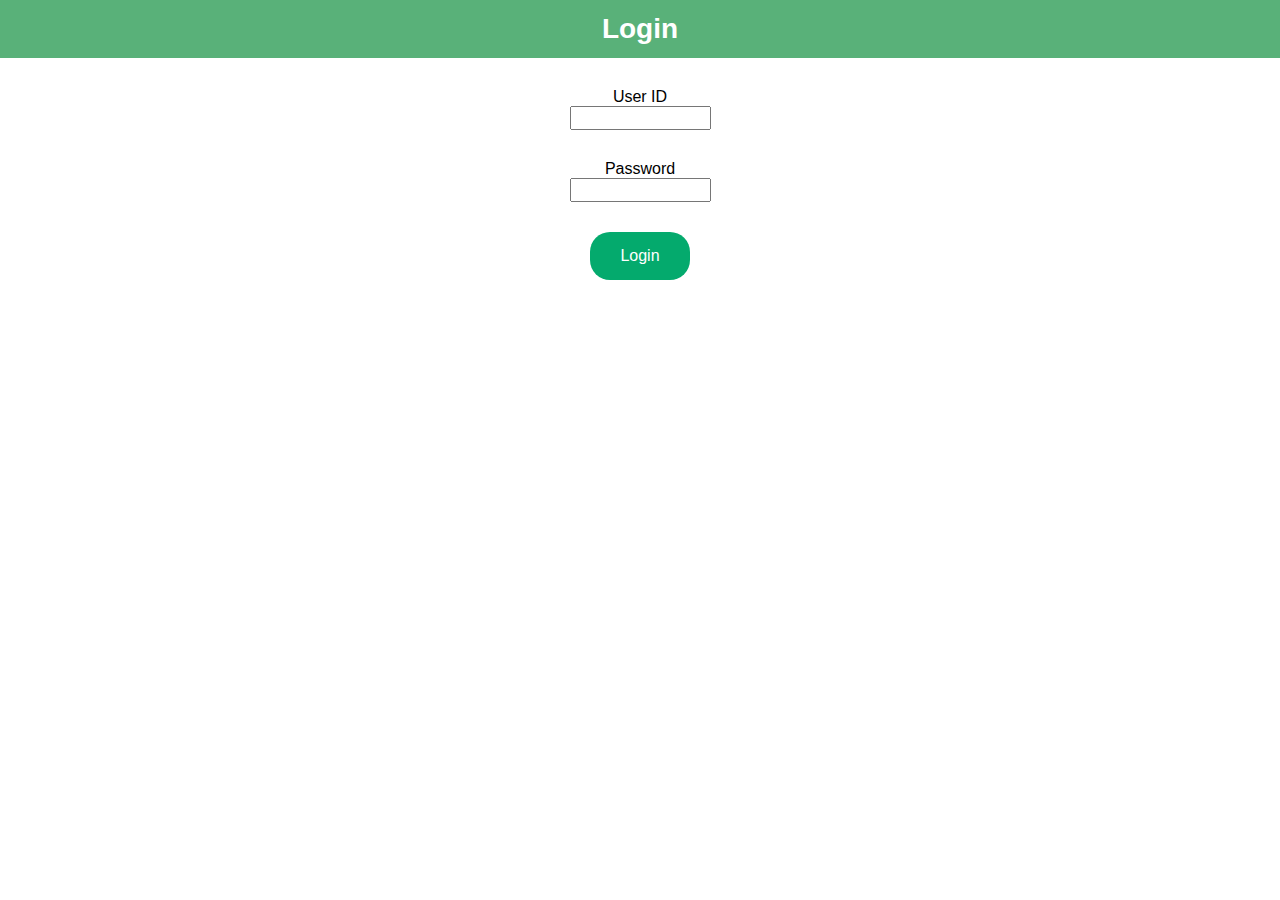
<file: data/index.html>
<!Doctype html>

<html lang="en">
  <head>
	<title>login</title>
    <meta charset="UTF-8">
    <meta name="viewport" content="width=device-width, initial-scale=1.0">
    <link rel="stylesheet" href="static/style.css">

    <script>
      function login() {
	  var xml = new XMLHttpRequest();

	  var data = JSON.stringify({
	      userid: document.getElementById("userid").value,
	      pass: document.getElementById("pass").value
	  });

	  xml.onreadystatechange = function() {
	      if(this.status === 200 && this.readyState === 4) {
		  data = JSON.parse(this.responseText)
		  console.log(data);
		  if (data.status !== "ok") {
		      alert("Incorrect login credentials");
		      return;
		  }
		  window.location = "http://"+location.hostname+"/home";
	      }
	  };

	  xml.open("POST", "/login");
	  xml.setRequestHeader("Content-Type", "application/json");
	  xml.send(data);
	  console.log(data);
      }

    </script>

  </head>
  <body>

    <!-- action bar -->
    <span class="actionbar">
      <span></span>
      <span><strong>Login</strong></span>
      <span></span>
    </span>

    <!-- page content -->

      <div class="login-card">
			<div class="min-box">
			<label for="userid">User ID</label><br>
			<input type="text" id="userid" name="userid" required
				minlength="4" maxlength="12" size="12"> <br>
			</div>

			<div class="min-box">
			<label for="pass">Password</label><br>
			<input type="password" id="pass" name="pass" required
				minlength="4" maxlength="12" size="12"> <br>
			</div>

			<div class="min-box">
			<button onclick="login()">Login</button>
			</div>
      </div>

  </body>
</html>
</file>
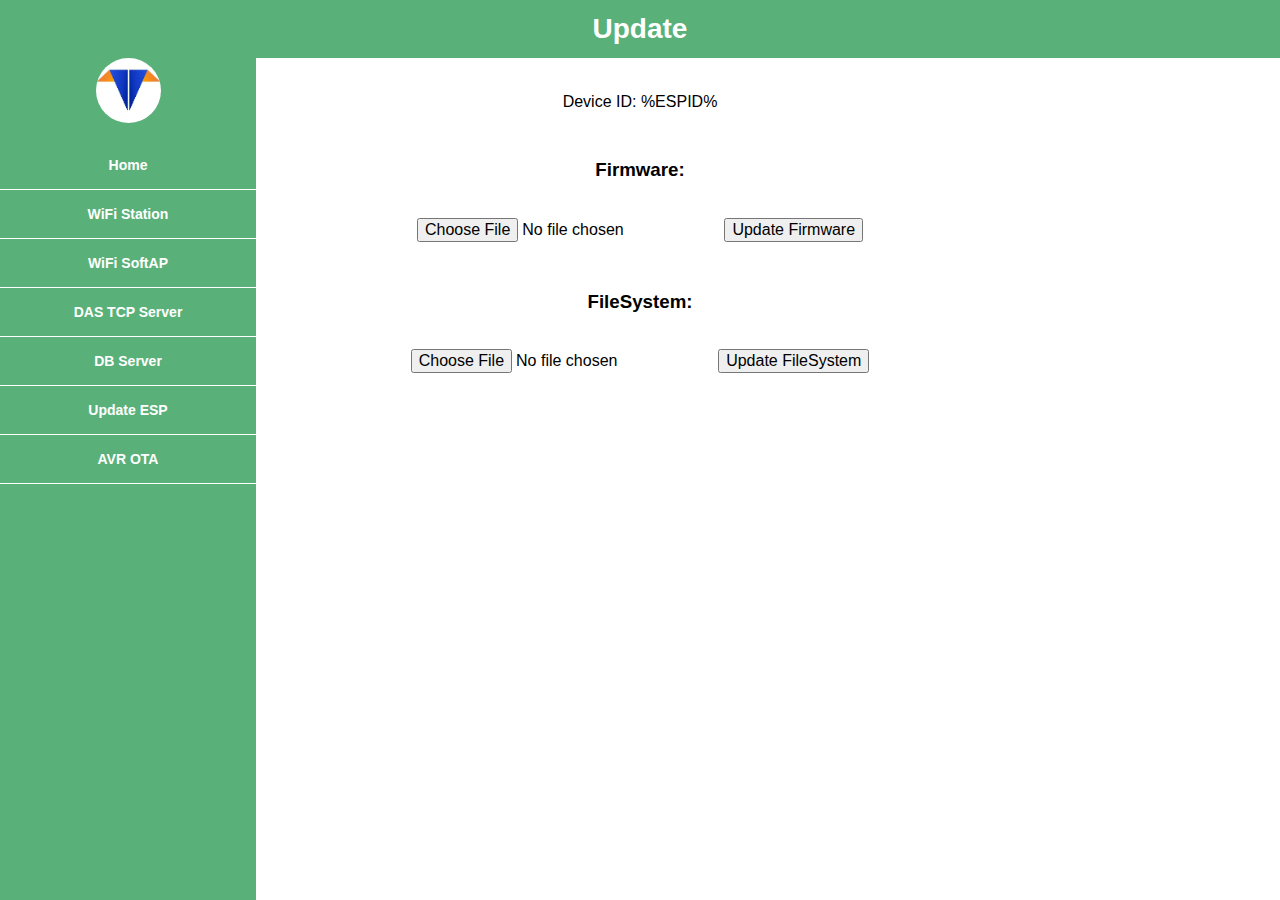
<file: data/update.html>
<!Doctype html>

<html lang="en">
  <head>
    <title>update</title>
    <meta charset="UTF-8">
    <meta name="viewport" content="width=device-width, initial-scale=1.0">
    <link rel="stylesheet" href="static/style.css">

    <script>
      function connect() {
	  var xml = new XMLHttpRequest();

	  xml.onreadystatechange = function() {
	      if(this.status === 200 && this.readyState === 4) {
		  console.log("<META http-equiv=\"refresh\" content=\"15;URL=/\">Update Success! Rebooting...");
	      }
	  };

	  xml.open("POST", "/settings");
	  xml.setRequestHeader("Content-Type", "application/json");
	  xml.send(data);
      }

    </script>

  </head>
  <body>
    <!-- action bar -->
    <span class="actionbar">
      <span></span>
      <span><strong>Update</strong></span>
      <span></span>
    </span>
    
    <!-- side menu bar -->
    <div id="mySidenav" class="sidenav">
      <img src="static/tn-Logo.jpg" alt="profile_picture">
      <br>
      <a href="/home">Home</a>
      <a href="/wifistation">WiFi Station</a>
      <a href="/wifisoftap">WiFi SoftAP</a>
	  <a href="/dasconfig">DAS TCP Server</a>
	  <a href="/dbconfig">DB Server</a>
	  <a href="/update">Update ESP</a>
		<a href="/pgm">AVR OTA</a>
	</div>

    <!-- page content -->

      <div class="card">

            <div class="min-box">
              <span>Device ID:</span>
              <span id='mode'>%ESPID%</span>
            </div>

            <div class="min-box">
              <form method='POST' action='' enctype='multipart/form-data'>
                <h3>Firmware:</h3><br>
                <input type='file' accept='.bin,.bin.gz' name='firmware'>
                <input type='submit' value='Update Firmware'>
            </form>
            </div>

            <div class="min-box">
              <form method='POST' action='' enctype='multipart/form-data'>
                <h3>FileSystem:</h3><br>
                <input type='file' accept='.bin,.bin.gz' name='filesystem'>
                <input type='submit' value='Update FileSystem'>
            </form>
            </div>
      </div>

  </body>
</html>
</file>
<file: data/static/style.css>
*,
:after,
:before {
  -webkit-box-sizing: border-box;
  box-sizing: border-box
}

.actionbar {
  background-color: #59b179;
  color: #ffffff;
  display: flex;
  font: 28px sans-serif;
  justify-content: space-between;
  padding: 1%
}

.btn {
  border: 0;
  cursor: pointer;
  font: 700 1.2rem/1.5 'Roboto Slab', sans-serif;
  letter-spacing: .05rem;
  padding: 1em 2em
}

.btn:focus {
  outline: 2px dotted #55d7dc
}

.card {
  background-color: white;
  /* margin-left:25%; */
  margin-top: 25px;
  text-align: center;
}

.draw-cancelborder:hover {
  color: #993d3d
}

.draw-cancelborder:hover::after,
.draw-cancelborder:hover::before {
  border-color: #993d3d;
  height: 100%;
  transition: border-color 0s, width .25s, height .25s;
  width: 100%
}

.draw-upborder,
.draw-cancelborder {
  position: relative;
  transition: color .25s .08333s
}

.draw-upborder::after,
.draw-cancelborder::after {
  border-right-width: 4px;
  border-top-width: 4px
}

.draw-upborder::after,
.draw-upborder::before,
.draw-cancelborder::after,
.draw-cancelborder::before {
  border: 0 solid transparent;
  bottom: 0;
  box-sizing: border-box;
  content: '';
  height: 0;
  pointer-events: none;
  position: absolute;
  right: 0;
  width: 0
}

.draw-upborder::before,
.draw-cancelborder::before {
  border-bottom-width: 4px;
  border-left-width: 4px
}

.draw-upborder:hover {
  color: #ffe593
}

.draw-upborder:hover::after,
.draw-cancelborder:hover::after {
  transition-delay: 0s, .25s, 0s
}

.draw-upborder:hover::after,
.draw-upborder:hover::before {
  border-color: #ffe593;
  height: 100%;
  transition: border-color 0s, width .25s, height .25s;
  width: 100%
}

.draw-upborder:hover::before,
.draw-cancelborder:hover::before {
  transition-delay: 0s, 0s, .25s
}

.inputfile+label {
  cursor: pointer;
  display: inline-block;
  font-size: 1.25rem;
  font-weight: 700;
  max-width: 80%;
  overflow: hidden;
  padding: .625rem 1.25rem;
  text-overflow: ellipsis;
  white-space: nowrap
}

.inputfile+label svg {
  fill: currentColor;
  height: 1em;
  margin-right: .25em;
  margin-top: -.25em;
  vertical-align: middle;
  width: 1em
}

.inputfile:focus+label {
  outline: 1px dotted #000;
  outline: -webkit-focus-ring-color auto 5px
}

.inputfile_fin+label {
  background-color: #f1e5e6;
  border: 1px solid #1f2739;
  color: #1f2739;
  padding: 0
}

.inputfile_fin+label span {
  display: inline-block;
  min-height: 2em;
  overflow: hidden;
  text-overflow: ellipsis;
  vertical-align: top;
  white-space: nowrap;
  width: 200px
}

.inputfile_fin+label span,
.inputfile_fin+label strong {
  padding: .625rem 1.25rem
}

.inputfile_fin+label strong {
  background-color: #59b179;
  color: #f1e5e6;
  display: inline-block;
  height: 100%
}

.inputfile_fin+label:hover strong,
.inputfile_fin:focus+label strong {
  background-color: #336ec7;
  background-color: #d17f38
}

.inputfile_fin+label:hover,
.inputfile_fin:focus+label {
  border-color: #1966af;
  border-color: #d17f38
}

.js .inputfile {
  height: .1px;
  opacity: 0;
  overflow: hidden;
  position: absolute;
  width: .1px;
  z-index: -1
}

.login-card {
  background-color: white;
  margin-top: 20px;
  text-align: center;
}

.min-box {
  border-radius: 20px;
  margin: 10px;
  padding: 10px
}

.no-js .inputfile+label {
  display: none
}

.selected {
  color: red
}

.sidenav {
  background-color: #59b179;
  height: 100%;
  position: fixed;
  text-align: center;
  width: 20%
}

.sidenav a {
  border-bottom: 1px solid #ffffff;
  color: #ffffff;
  display: block;
  font: bold 14px sans-serif;
  padding: 16px 0;
  text-decoration: none
}

.sidenav a:hover {
  color: #2b66b3
}

.sidenav img {
  border-radius: 50%;
  display: block;
  height: 65px;
  margin: 0 auto;
  width: 65px
}

.styled-table {
  border-collapse: collapse;
  box-shadow: 0 0 20px rgba(0, 0, 0, .15);
  font: .9em sans-serif;
  margin: 25px 0;
  height: 0;
  min-width: 400px;
  text-align: center;
}

.styled-table tbody td:first-child {
  color: #fb667a
}
/*
.styled-table tbody td:second-child {
  color: #d1b8bb
}
*/
.styled-table tbody tr {
  border-bottom: 1px solid #ddd;
  text-align: center
}

.category_table tbody tr:first-of-type {
  background-color: #ffffff;
}

.styled-table tbody tr:last-of-type {
  border-bottom: 2px solid #009879
}

.styled-table tbody tr:nth-of-type(even) {
  background-color: #bddbbe
}

.styled-table tbody tr:nth-of-type(odd) {
  background-color: #9dbe9e
}

.styled-table tbody tr:hover {
  -moz-box-shadow: 0 6px 6px -6px #0e1119;
  -webkit-box-shadow: 0 6px 6px -6px #0e1119;
  background-color: #464a52;
  box-shadow: 0 6px 6px -6px #0e1119
}

.styled-table td {
  padding: 12px 15px
}

.styled-table thead tr {
  background-color: #009879;
  color: #fff;
  text-align: left
}

button {
  background-color: #04AA6D;
  border: none;
  border-radius: 20px;
  color: white;
  display: inline-block;
  font-size: 16px;
  margin: 10px 5px;
  padding: 15px 30px;
  text-align: center;
  text-transform: none
}

button:active {
  background-color: white;
  color: #04AA6D
}

h1 {
  color: #fff;
  font: 300 3em/1em sans-serif;
  text-align: center;
  font-size: 2em;
  margin: .67em 0
}

h2 {
  color: #fb667a;
  display: block;
  font-size: 1em;
  font-weight: 300;
  line-height: 1em;
  padding-bottom: 2em;
  text-align: center
}

h2 a {
  color: #fb667a;
  font-weight: 700;
  text-decoration: none;
  text-transform: uppercase
}

label,
input {
  font-size: 16px
}

table th:first-child {
  border-radius: 10px 0 0 0
}

table th:last-child {
  border-radius: 0 10px 0 0
}

@media screen and (max-width:50em) {
  .inputfile_fin+label strong {
    display: block
  }
}

.box {
  background-color: #fff;
  padding: 2.25rem 1.25rem
}

.box+.box {
  margin-top: 2.5rem
}

.content {
  margin: 0 auto;
  max-width: 560px;
  padding: 0 0 3em;
  text-align: center;
  width: 100%
}

[hidden] {
  display: none
}

a:active,
a:hover {
  outline: 0
}

a:focus {
  outline: thin dotted
}

a:focus,
a:hover {
  color: #722040
}

b,
strong {
  font-weight: 700
}

body {
  margin: 0
}

button,
html input[type=button],
input[type=reset],
input[type=submit] {
  -webkit-appearance: button;
  cursor: pointer
}

button,
input {
  font-family: inherit;
  font-size: 100%;
  line-height: normal;
  margin: 0
}

button::-moz-focus-inner,
input::-moz-focus-inner {
  border: 0;
  padding: 0
}

button[disabled],
html input[disabled] {
  cursor: default
}


html {
  -ms-text-size-adjust: 100%;
  -webkit-text-size-adjust: 100%;
  font-family: sans-serif
}

img {
  border: 0
}

input[type=checkbox],
input[type=radio] {
  box-sizing: border-box;
  padding: 0
}

input[type=search] {
  -moz-box-sizing: content-box;
  -webkit-appearance: textfield;
  -webkit-box-sizing: content-box;
  box-sizing: content-box
}

input[type=search]::-webkit-search-cancel-button,
input[type=search]::-webkit-search-decoration {
  -webkit-appearance: none
}

svg:not(:root) {
  overflow: hidden
}

.center {
  margin-left: auto;
  margin-right: auto;
}
</file>
